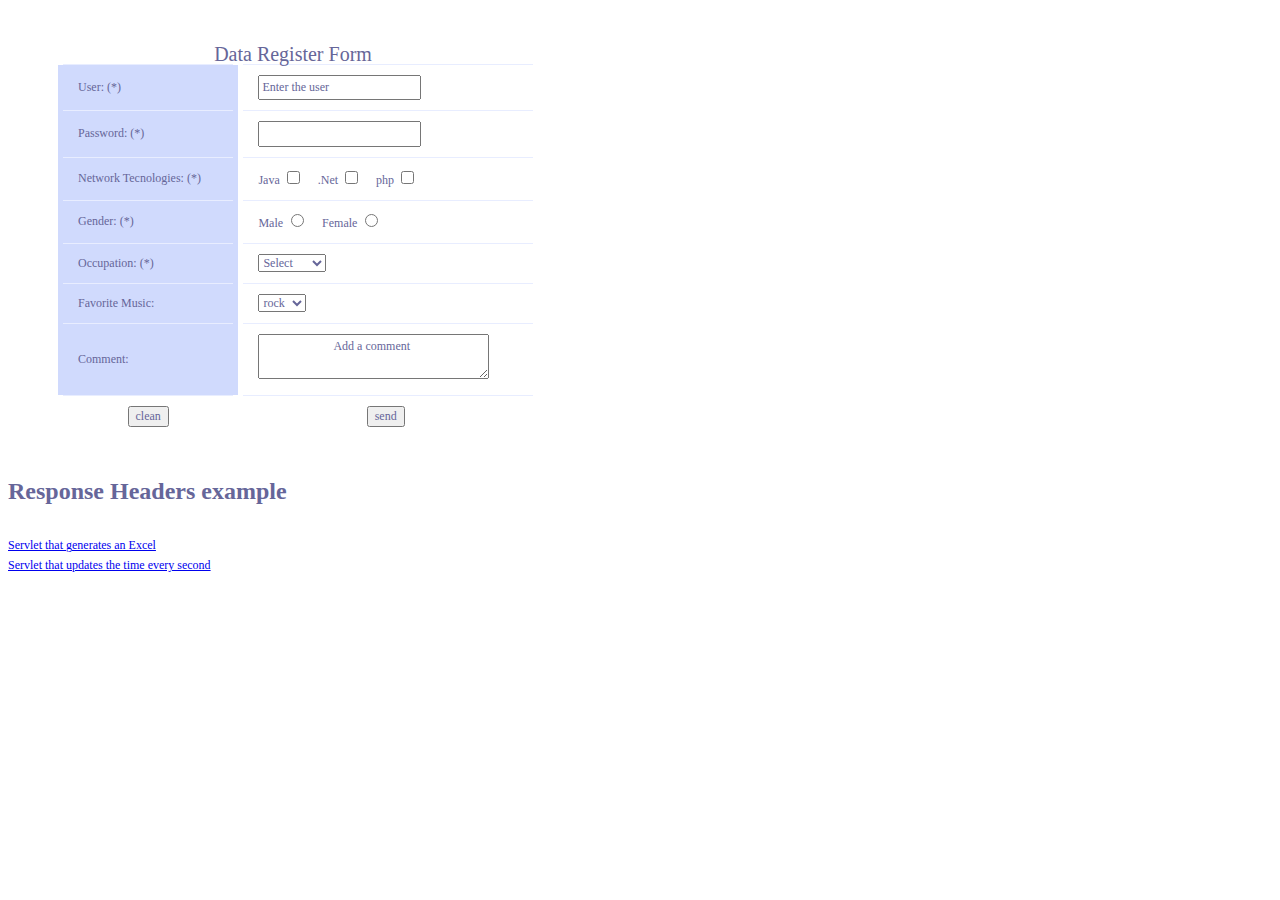
<file: target/HTMLformsHandling-1.0-SNAPSHOT/index.html>
<!DOCTYPE html>
<html lang="en">
<head>
    <meta charset="UTF-8">
    <title>Ejercicio formulario</title>
    <link rel="stylesheet" type="text/css" href="resources/styles.css">
    <script type="text/javascript" src="resources/functions.js"></script>
</head>
<body>
    <form name="form1" action="Servlet" method="post" onsubmit="return validateForm(this)">
        <input type="hidden" name="hidden" value="hiddenValue">

        <table width="200" id="enfasis-columna">
            <caption>
                Data Register Form
            </caption>
            <tr>
                <td class="columna">
                    User: (*)
                </td>
                <td>
                    <input class="default" type="text" name="user" value="Enter the user" onfocus="this.select()"/>
                </td>
            </tr>
            <tr>
                <td class="columna">
                    Password: (*)
                </td>
                <td>
                    <input class="default" type="password" name="password" onfocus="this.select()"/>
                </td>
            </tr>
            <tr>
                <td class="columna">
                    Network Tecnologies: (*)
                </td>
                <td>
                    Java <input type="checkbox" name="tecnologies" value="java">
                    &nbsp;&nbsp;&nbsp;
                    .Net <input type="checkbox" name="tecnologies" value="net">
                    &nbsp;&nbsp;&nbsp;
                    php <input type="checkbox" name="tecnologies" value="php">
                </td>
            </tr>
            <tr>
                <td class="columna">
                    Gender: (*)
                </td>
                <td>
                    Male <input type="radio" name="genders" value="M">
                    &nbsp;&nbsp;&nbsp;
                    Female <input type="radio" name="genders" value="F">
                </td>
            </tr>
            <tr>
                <td class="columna">
                    Occupation: (*)
                </td>
                <td>
                    <select name="occupation" class="default">
                        <option value="">Select</option>
                        <option value="1">Professor</option>
                        <option value="2">Engineer</option>
                        <option value="3">Retired</option>
                        <option value="4">Another</option>
                    </select>
                </td>
            </tr>
            <tr>
                <td class="columna">
                    Favorite Music:
                </td>
                <td>
                    <select name="music" class="default">
                        <option value="rock">rock</option>
                        <option value="pop">Pop</option>
                        <option value="salsa">Salsa</option>
                    </select>
                </td>
            </tr>
            <tr>
                <td class="columna">
                    Comment:
                </td>
                <td>
                    <textarea name="comment" cols="30" rows="2" class="default" onfocus="this.select()">
                        Add a comment
                    </textarea>
                </td>
            </tr>
            <tr style="text-align: center">
                <td>
                    <input type="reset" value="clean" class="default">
                </td>
                <td>
                    <input type="submit" value="send" class="default">
                </td>
            </tr>
        </table>

    </form>

    <h1>Response Headers example</h1>
    <br>
    <a href="GenerateExcelServlet">Servlet that generates an Excel</a>
    <br>
    <a href="TimeServlet">Servlet that updates the time every second</a>
    <br>


</body>
</html>
</file>
<file: target/HTMLformsHandling-1.0-SNAPSHOT/resources/styles.css>
body, .default {
    line-height: 1.6em;
    font-family: "Lucida Sans Unicode", "Lucida Grande", "sans-serif";
    font-size: 12px;
    color: #669;
}

#enfasis-columna {
    margin: 45px;
    width: 480px;
    text-align: left;
    border-collapse: collapse;
}

#enfasis-columna caption {
    font-size: 20px;
}

#enfasis-columna th {
    font-size: 14px;
    font-weight: normal;
    padding: 12px 15px;
    color: #039;
}

#enfasis-columna td {
    padding: 10px 15px;
    color: #669;
    border-top: 1px solid #e8edff;
}

.columna {
    background: #d0dafd;
    border-right: 10px solid transparent;
    border-left: 10px solid transparent;
}

#enfasis-columna tr:hover td {
    color: #339;
    background: #eff;
}
</file>
